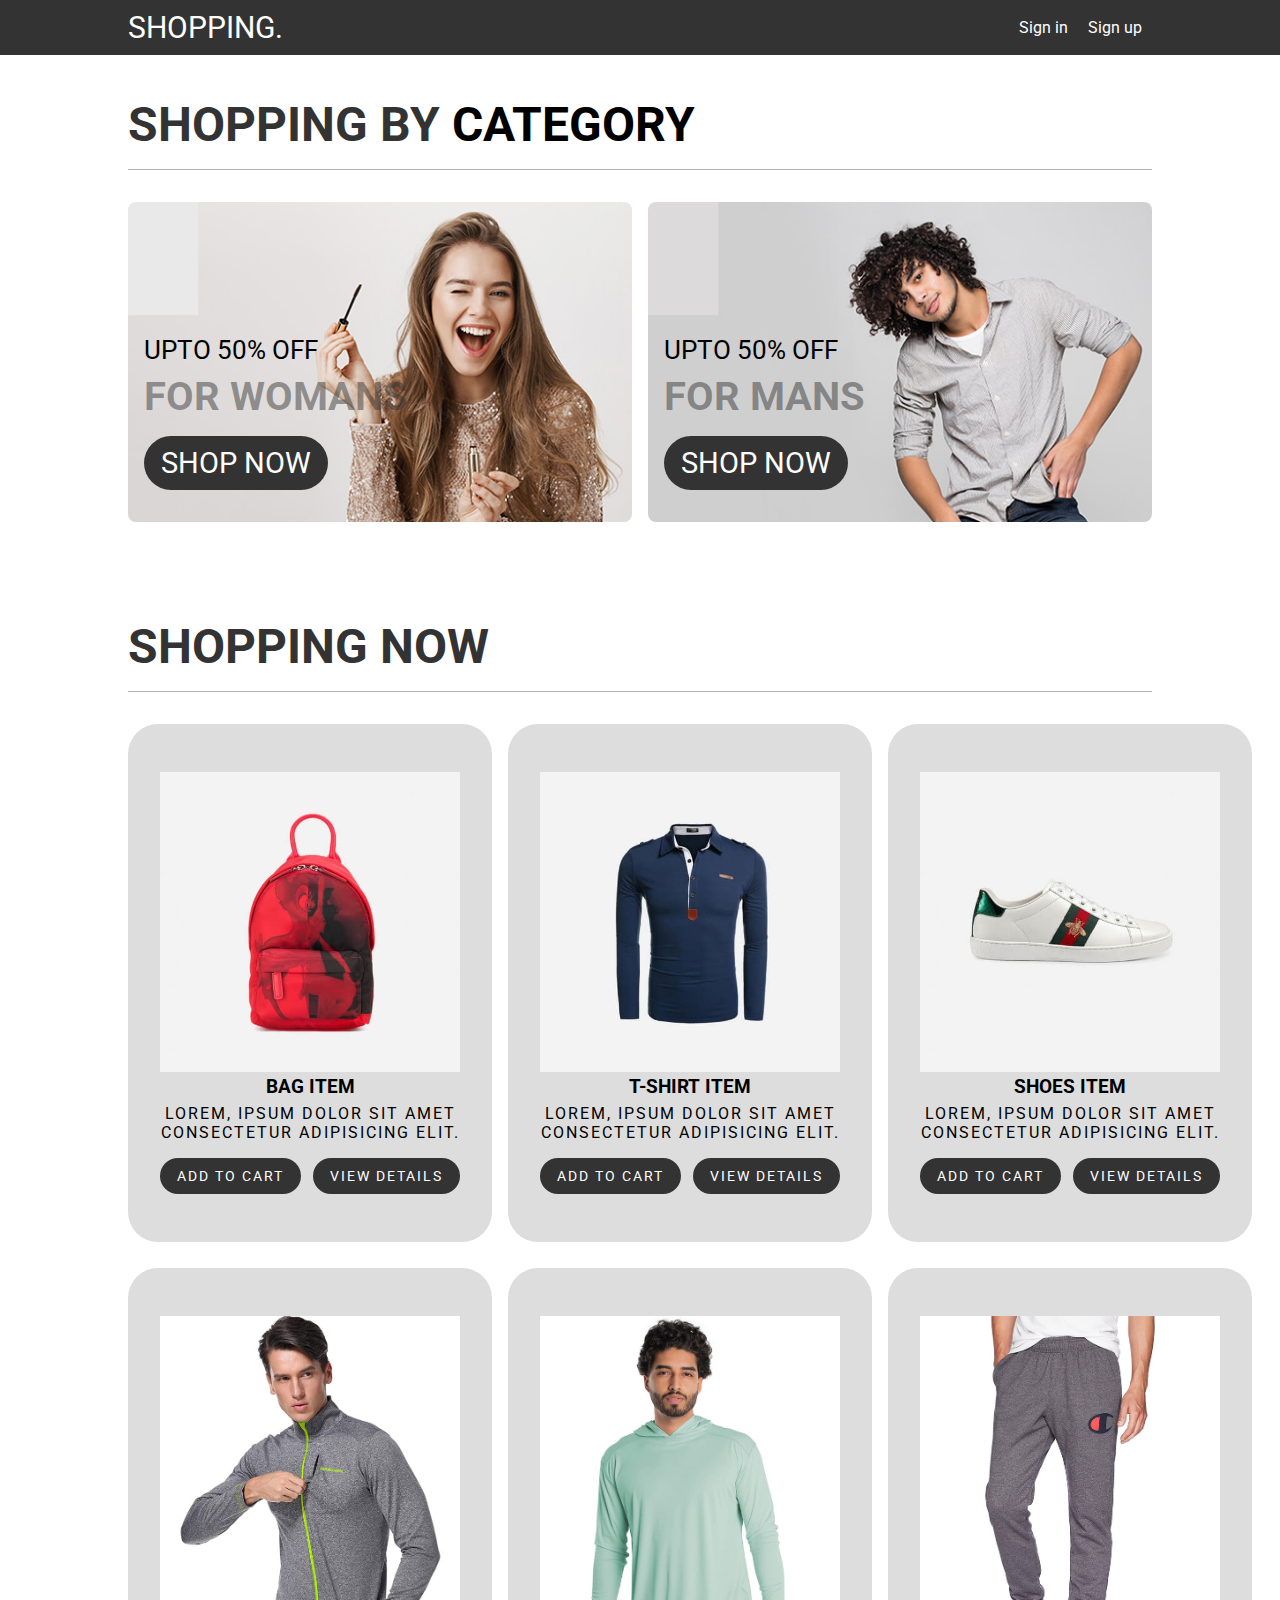
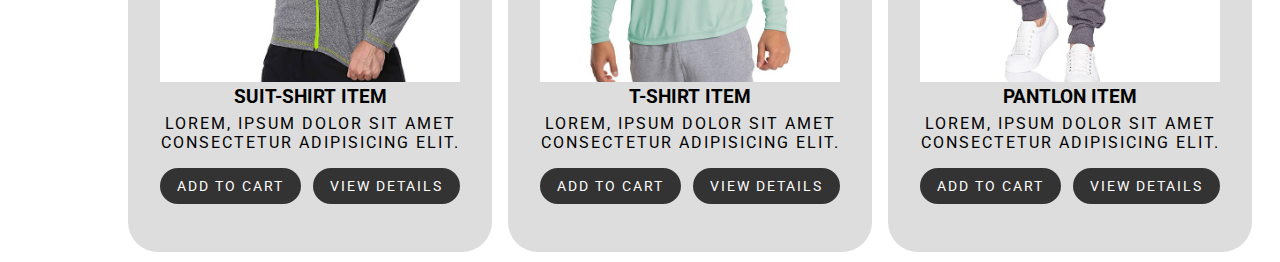
<file: index.html>
<!DOCTYPE html>
<html lang="en">
<head>
    <meta charset="UTF-8">
    <meta http-equiv="X-UA-Compatible" content="IE=edge">
    <meta name="viewport" content="width=device-width, initial-scale=1.0">
    <!-- font cdn -->
    <link href="https://fonts.googleapis.com/css2?family=Roboto:wght@300;400;500&display=swap" rel="stylesheet">
    <!-- font awesome cdn  -->
    <link rel="stylesheet" href="https://pro.fontawesome.com/releases/v5.10.0/css/all.css" integrity="sha384-AYmEC3Yw5cVb3ZcuHtOA93w35dYTsvhLPVnYs9eStHfGJvOvKxVfELGroGkvsg+p" crossorigin="anonymous"/>
    <!-- custom css file  -->
    <link rel="stylesheet" href="./css/style.css">
    <title>Shopping App</title>
</head>
<body>
    <!-- start header  -->
    <header>
        <div class="container">
            <div class="header-content">
                <a href="./index.html" class="logo">Shopping.</a>
                <nav>
                    <ul id="links">
                        <li><a href="login.html">Sign in</a></li>
                        <li><a href="registar.html">Sign up</a></li>
                    </ul>
                    <ul id="user-info">
                        <li><a href="#" id="usernm"></a></li>
                        <li class="shoppingCart">
                            <i class="fas fa-shopping-cart"></i>
                            <span class="badge">0</span>
                            <div class="carts-products">
                                <div></div>
                                <a href="cartProducts.html">View all products</a>
                            </div>
                        </li>
                        <li><a href="#" id="logout">Logout</a></li>
                    </ul>
                </nav>
            </div>
        </div>
    </header>

    <!-- product category  -->
    <section class="category">
        <div class="container">
            <h1 class="heading">Shopping by <span>category</span></h1>
            <div class="box-container">

        </div>
    </section>

    <!-- our store  -->
    <section class="store" id="store">
        <div class="container">
            <h1 class="heading">Shopping now </h1>
            <div class="store-container">
            

            </div>
        </div>
    </section>



    <script src="./js/user.js"></script>
    <script src="./js/data.js"></script>
    <script src="./js/main.js"></script>
</body>
</html>
</file>
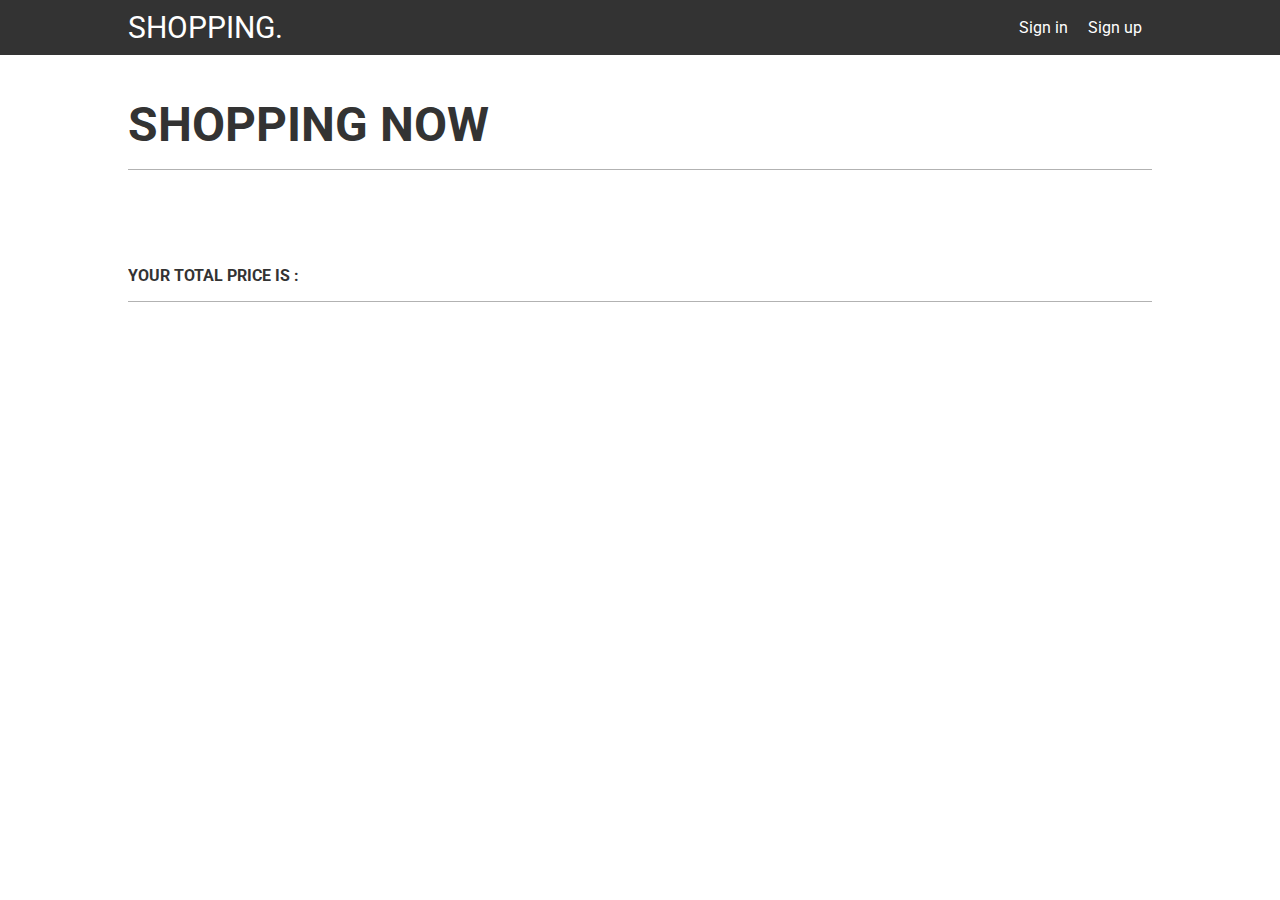
<file: cartProducts.html>
<!DOCTYPE html>
<html lang="en">
<head>
    <meta charset="UTF-8">
    <meta http-equiv="X-UA-Compatible" content="IE=edge">
    <meta name="viewport" content="width=device-width, initial-scale=1.0">
    <!-- font cdn -->
    <link href="https://fonts.googleapis.com/css2?family=Roboto:wght@300;400;500&display=swap" rel="stylesheet">
    <!-- font awesome cdn  -->
    <link rel="stylesheet" href="https://pro.fontawesome.com/releases/v5.10.0/css/all.css" integrity="sha384-AYmEC3Yw5cVb3ZcuHtOA93w35dYTsvhLPVnYs9eStHfGJvOvKxVfELGroGkvsg+p" crossorigin="anonymous"/>
    <!-- custom css file  -->
    <link rel="stylesheet" href="./css/style.css">
    <title>Shopping App | products</title>
</head>
<body>
    <!-- start header  -->
    <header>
        <div class="container">
            <div class="header-content">
                <a href="./index.html" class="logo">Shopping.</a>
                <nav>
                    <ul id="links">
                        <li><a href="login.html">Sign in</a></li>
                        <li><a href="registar.html">Sign up</a></li>
                    </ul>
                    <ul id="user-info">
                        <li><a href="#" id="usernm"></a></li>
                        <li class="shoppingCart">
                            <i class="fas fa-shopping-cart"></i>
                            <span class="badge">0</span>
                            <div class="carts-products">
                                <div></div>
                                <a href="cartProducts.html">View all products</a>
                            </div>
                        </li>
                        <li><a href="#" id="logout">Logout</a></li>
                    </ul>
                </nav>
            </div>
        </div>
    </header>


<!-- section store  -->
    <section class="store" id="store">
        <div class="container">
            <h1 class="heading">Shopping now </h1>
            <h3 class="total">Your Total price is : <span></span></h3>
            <div class="store-container">

            </div>
        </div>
    </section>

    <script src="./js/user.js"></script>
    <script src="./js/data.js"></script>
    <script src="./js/carts.js"></script>
</body>
</html>
</file>
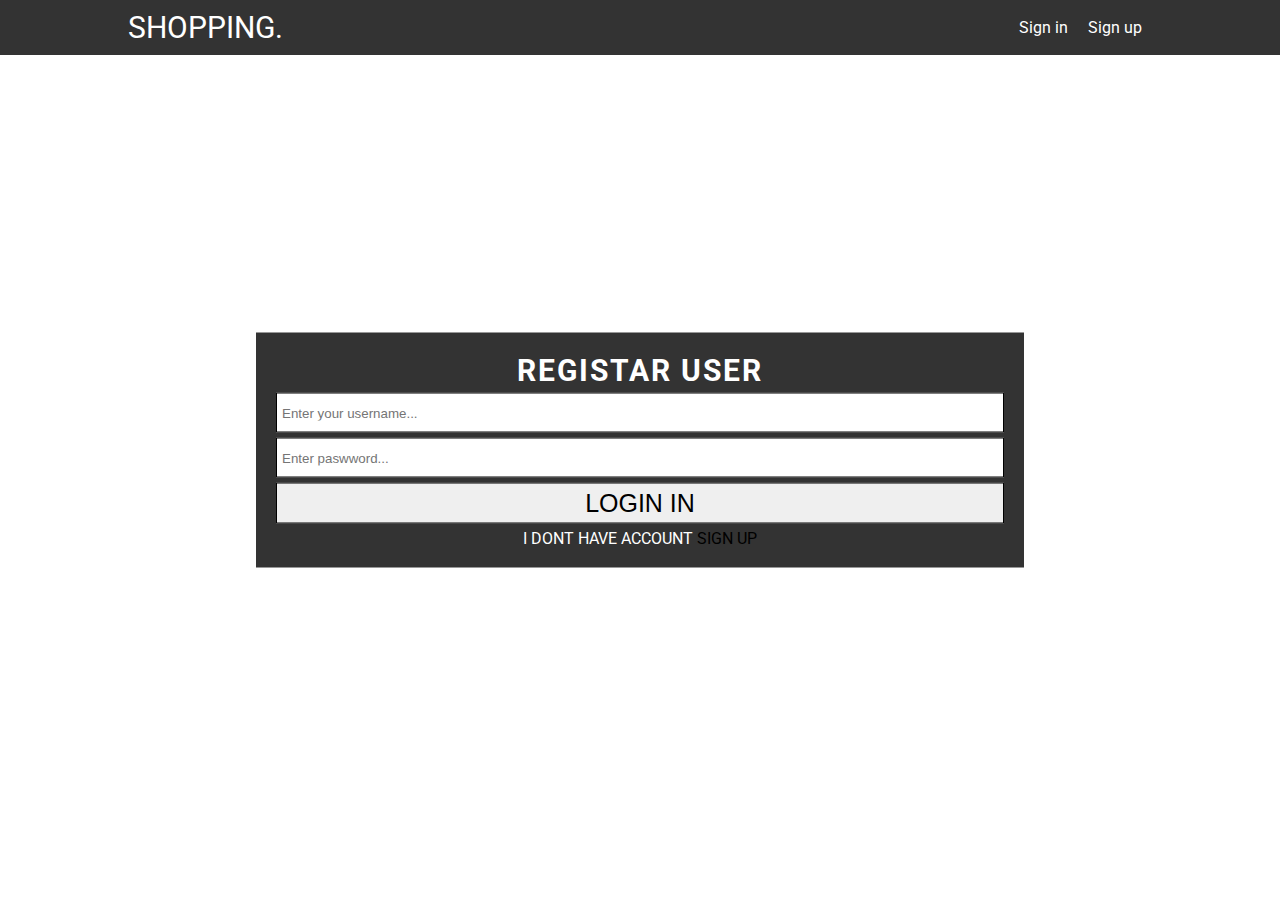
<file: login.html>
<!DOCTYPE html>
<html lang="en">
<head>
    <meta charset="UTF-8">
    <meta http-equiv="X-UA-Compatible" content="IE=edge">
    <meta name="viewport" content="width=device-width, initial-scale=1.0">
    <!-- font cdn -->
    <link href="https://fonts.googleapis.com/css2?family=Roboto:wght@300;400;500&display=swap" rel="stylesheet">
    <!-- font awesome cdn  -->
    <link rel="stylesheet" href="https://pro.fontawesome.com/releases/v5.10.0/css/all.css" integrity="sha384-AYmEC3Yw5cVb3ZcuHtOA93w35dYTsvhLPVnYs9eStHfGJvOvKxVfELGroGkvsg+p" crossorigin="anonymous"/>
    <!-- custom css file  -->
    <link rel="stylesheet" href="./css/login.css">
    <link rel="stylesheet" href="./css/style.css">
    <title>Shopping App | Login</title>
</head>
<body>
    <!-- start header  -->
    <header>
        <div class="container">
            <div class="header-content">
                <a href="./index.html" class="logo">Shopping.</a>
                <nav>
                    <ul id="links">
                        <li><a href="login.html">Sign in</a></li>
                        <li><a href="registar.html">Sign up</a></li>
                    </ul>
                </nav>
            </div>
        </div>
    </header>

    <section class="section-form">
        <h2>Registar User</h2>
        <form>
            <input type="text" placeholder="Enter your username..." id="username"/>
            <input type="password" placeholder="Enter paswword..." id="password"/>
            <input type="submit" value="Login In" id="btn"/>
            <span>i dont have account <a href="./registar.html">Sign up</a></span>
        </form>
    </section>

    <script src="./js/login.js"></script>
</body>
</html>
</file>
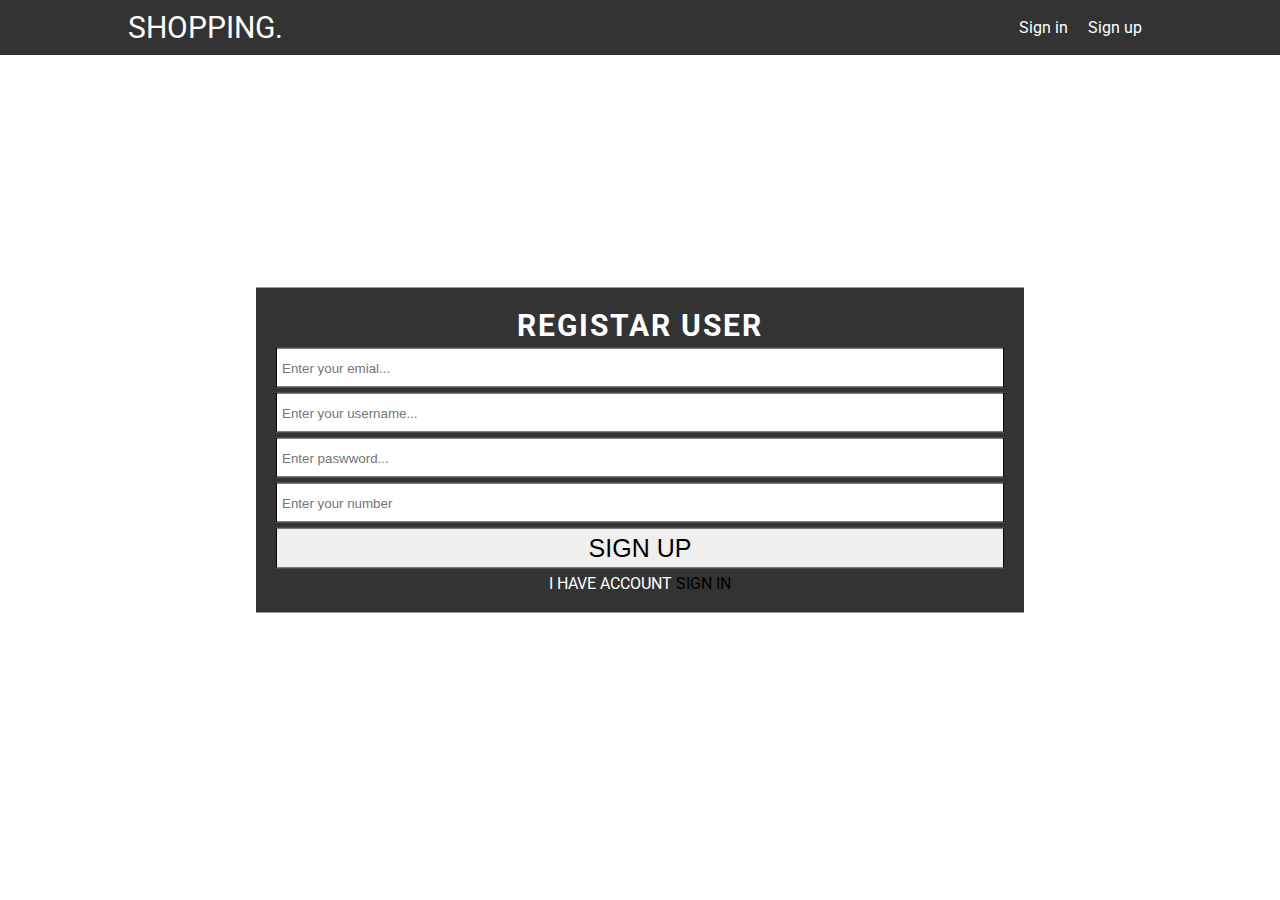
<file: registar.html>
<!DOCTYPE html>
<html lang="en">
<head>
    <meta charset="UTF-8">
    <meta http-equiv="X-UA-Compatible" content="IE=edge">
    <meta name="viewport" content="width=device-width, initial-scale=1.0">
    <!-- font cdn -->
    <link href="https://fonts.googleapis.com/css2?family=Roboto:wght@300;400;500&display=swap" rel="stylesheet">
    <!-- font awesome cdn  -->
    <link rel="stylesheet" href="https://pro.fontawesome.com/releases/v5.10.0/css/all.css" integrity="sha384-AYmEC3Yw5cVb3ZcuHtOA93w35dYTsvhLPVnYs9eStHfGJvOvKxVfELGroGkvsg+p" crossorigin="anonymous"/>
    <!-- custom css file  -->
    <link rel="stylesheet" href="./css/registar.css">
    <link rel="stylesheet" href="./css/style.css">
    <title>Shopping App | registar</title>
</head>
<body>
    <!-- start header  -->
    <header>
        <div class="container">
            <div class="header-content">
                <a href="./index.html" class="logo">Shopping.</a>
                <nav>
                    <ul id="links">
                        <li><a href="login.html">Sign in</a></li>
                        <li><a href="registar.html">Sign up</a></li>
                    </ul>
                </nav>
            </div>
        </div>
    </header>

    <section class="section-form">
        <h2>Registar User</h2>
        <form>
            <input type="email" placeholder="Enter your emial..." id="email"/>
            <input type="text" placeholder="Enter your username..." id="username"/>
            <input type="password" placeholder="Enter paswword..." id="password"/>
            <input type="number" placeholder="Enter your number" id="phone" />
            <input type="submit" value="Sign up" id="btn"/>
            <span>i have account <a href="./login.html">Sign in</a></span>
        </form>
    </section>

    <script src="./js/registar.js"></script>
</body>
</html>
</file>
<file: css/style.css>
:root {
  --white-color: #ffffff;
  --black-color: #000;
  --light-color: #ddd;
  --light2-color: rgba(0, 0, 0, 0.3);
}
* {
  margin: 0;
  padding: 0;
  box-sizing: border-box;
  text-transform: uppercase;
  border: none;
  outline: none;
}
body {
  font-family: "Roboto", sans-serif;
}
a {
  text-decoration: none;
}
ul {
  list-style: none;
}
.container {
  width: 80%;
  margin: auto;
}

/* header  */
header {
  background: #333;
  padding: 10px 0;
  position: fixed;
  width: 100%;
  z-index: 11;
  top: 0;
  left: 0;
  right: 0;
}
.header-content {
  display: flex;
  align-items: center;
  justify-content: space-between;
}
.header-content .logo {
  color: #fff;
  font-size: 1.9rem;
}
nav ul {
  display: flex;
  list-style: none;
  align-items: center;
}
nav ul#links {
  display: flex;
  align-items: center;
  justify-content: space-between;
}
nav ul li a {
  display: block;
  color: #fff;
  margin: 0 5px;
  min-width: 50px;
  padding: 5px;
  text-transform: none;
}
nav ul#user-info {
  display: none;
}
#user-info li {
  position: relative;
  margin-right: 0 10px;
}
#user-info .shoppingCart i {
  color: #fff;
  font-size: 13px;
  cursor: pointer;
  align-items: center;
}
#user-info li .badge {
  width: 20px;
  height: 20px;
  background: red;
  color: #fff;
  text-align: center;
  position: absolute;
  font-size: 10px;
  line-height: 20px;
  top: -9px;
  right: -10px;
  border-radius: 50%;
  -webkit-border-radius: 50%;
  -moz-border-radius: 50%;
  -ms-border-radius: 50%;
  -o-border-radius: 50%;
  display: none;
}
#user-info .carts-products {
  position: absolute;
  width: 200px;
  display: none;
  background: #eaeaea;
  padding: 10px;
  top: 46px;
  border: 1px solid green;
  transform: translate(-42%, 0);
  -webkit-transform: translate(-42%, 0);
  -moz-transform: translate(-42%, 0);
  -ms-transform: translate(-42%, 0);
  -o-transform: translate(-42%, 0);
}
#user-info .carts-products a {
  display: block;
  margin-left: auto;
  padding: 10px 20px;
  font-size: 14px;
  background: darkgreen;
  color: #fff;
  border: none;
  cursor: pointer;
  font-family: "Oswald", sans-serif;
  text-align: center;
}
.total {
  padding: 1rem 0;
  text-transform: uppercase;
  border-bottom: 1px solid var(--light2-color);
  font-size: 1rem;
  color: #333;
  margin-bottom: 2rem;
  margin-top: 5rem;
}
.heading span {
  color: #000;
}
/* general  */

.heading {
  padding: 1rem 0;
  text-transform: uppercase;
  border-bottom: 1px solid var(--light2-color);
  font-size: 3rem;
  color: #333;
  margin-bottom: 2rem;
  margin-top: 5rem;
}
.heading span {
  color: #000;
}
.btn {
  display: inline-block;
  margin-top: 1rem;
  border-radius: 5rem;
  background: #333;
  color: var(--white-color);
  font-size: 1.8rem;
  padding: 10px 17px;
  cursor: pointer;
}
.btn:hover {
  background: var(--black-color);
  color: #fff;
}
/* category  */
.category .box-container {
  display: flex;
  gap: 1rem;
}
.category .box-container .box {
  flex: 1 1 40rem;
  height: 20rem;
  position: relative;
  overflow: hidden;
  border-radius: 0.5rem;
  -webkit-border-radius: 0.5rem;
  -moz-border-radius: 0.5rem;
  -ms-border-radius: 0.5rem;
  -o-border-radius: 0.5rem;
}
.category .box-container .box img {
  width: 100%;
  height: 100%;
  object-fit: cover;
}
.category .box-container .box:hover img {
  transform: scale(1.1);
}
.category .box-container .content {
  position: absolute;
  bottom: 2rem;
  left: 1rem;
}
.category .box-container .content span {
  font-size: 1.6rem;
}
.category .box-container .content h3 {
  color: #3337;
  font-size: 2.5rem;
  text-transform: uppercase;
  padding-top: 0.5rem;
}

@media (max-width: 768px) {
  .heading {
    font-size: 1.5rem;
  }
  .category .box-container {
    display: block;
  }
  .category .box-container .box {
    margin-bottom: 10px;
  }
}

/* store products  */
.store .store-container {
  display: grid;
  grid-template-columns: repeat(3, 1fr);
  gap: 1rem;
}
.store .store-container .box {
  background: #ddd;
  padding: 3rem 2rem;
  border-radius: 30px;
  -webkit-border-radius: 30px;
  -moz-border-radius: 30px;
  -ms-border-radius: 30px;
  -o-border-radius: 30px;
  margin-bottom: 10px;
}
.store .store-container .box .image {
  width: 300px;
}
.store .store-container .box .image img {
  width: 100%;
}
.store .store-container .box h3 {
  font-weight: bold;
  text-align: center;
  margin-bottom: 6px;
}
.store .store-container .box p {
  letter-spacing: 2px;
  text-align: center;
}
.store .store-container .box .button {
  display: flex;
  align-items: center;
  justify-content: space-between;
}
.store .store-container .box .button #addCart,
.store .store-container .box .button #details {
  font-size: 14px;
}

@media (max-width: 768px) {
  .store .store-container {
    display: grid;
    grid-template-columns: repeat(1, 1fr);
  }
  .store .store-container .box .image {
    width: 100%;
  }
  .store .store-container .box .button a {
    font-size: 10px;
  }
}
</file>
<file: css/login.css>
/* section form  */
.section-form {
  position: absolute;
  top: 50%;
  left: 50%;
  transform: translate(-50%, -50%);
  -webkit-transform: translate(-50%, -50%);
  -moz-transform: translate(-50%, -50%);
  -ms-transform: translate(-50%, -50%);
  -o-transform: translate(-50%, -50%);
  width: 60%;
  background-color: #333;
  text-align: center;
  padding: 20px;
}
.section-form h2 {
  color: #fff;
  font-size: 30px;
  letter-spacing: 2px;
}
.section-form form input {
  display: block;
  width: 100%;
  height: 40px;
  margin: 5px 0;
  border: 1px solid #000;
  outline: none;
  padding: 5px;
  text-transform: none;
}
form span {
  color: #fff;
}
form span a {
  color: #000;
}
.section-form form input[type="submit"] {
  font-size: 25px;
  height: auto;
  text-transform: uppercase;
  cursor: pointer;
}
.section-form form input[type="submit"]:hover {
  opacity: 0.4;
}
@media (max-width: 768px) {
  .section-form {
    width: 80%;
  }
}
</file>
<file: css/registar.css>
/* section form  */
.section-form {
  position: absolute;
  top: 50%;
  left: 50%;
  transform: translate(-50%, -50%);
  -webkit-transform: translate(-50%, -50%);
  -moz-transform: translate(-50%, -50%);
  -ms-transform: translate(-50%, -50%);
  -o-transform: translate(-50%, -50%);
  width: 60%;
  background-color: #333;
  text-align: center;
  padding: 20px;
}
.section-form h2 {
  color: #fff;
  font-size: 30px;
  letter-spacing: 2px;
}
.section-form form input {
  display: block;
  width: 100%;
  height: 40px;
  margin: 5px 0;
  border: 1px solid #000;
  outline: none;
  padding: 5px;
  text-transform: none;
}
form span {
  color: #fff;
}
form span a {
  color: #000;
}
.section-form form input[type="submit"] {
  font-size: 25px;
  height: auto;
  text-transform: uppercase;
  cursor: pointer;
}
.section-form form input[type="submit"]:hover {
  opacity: 0.4;
}

@media (max-width: 768px) {
  .section-form {
    width: 80%;
  }
}
</file>
